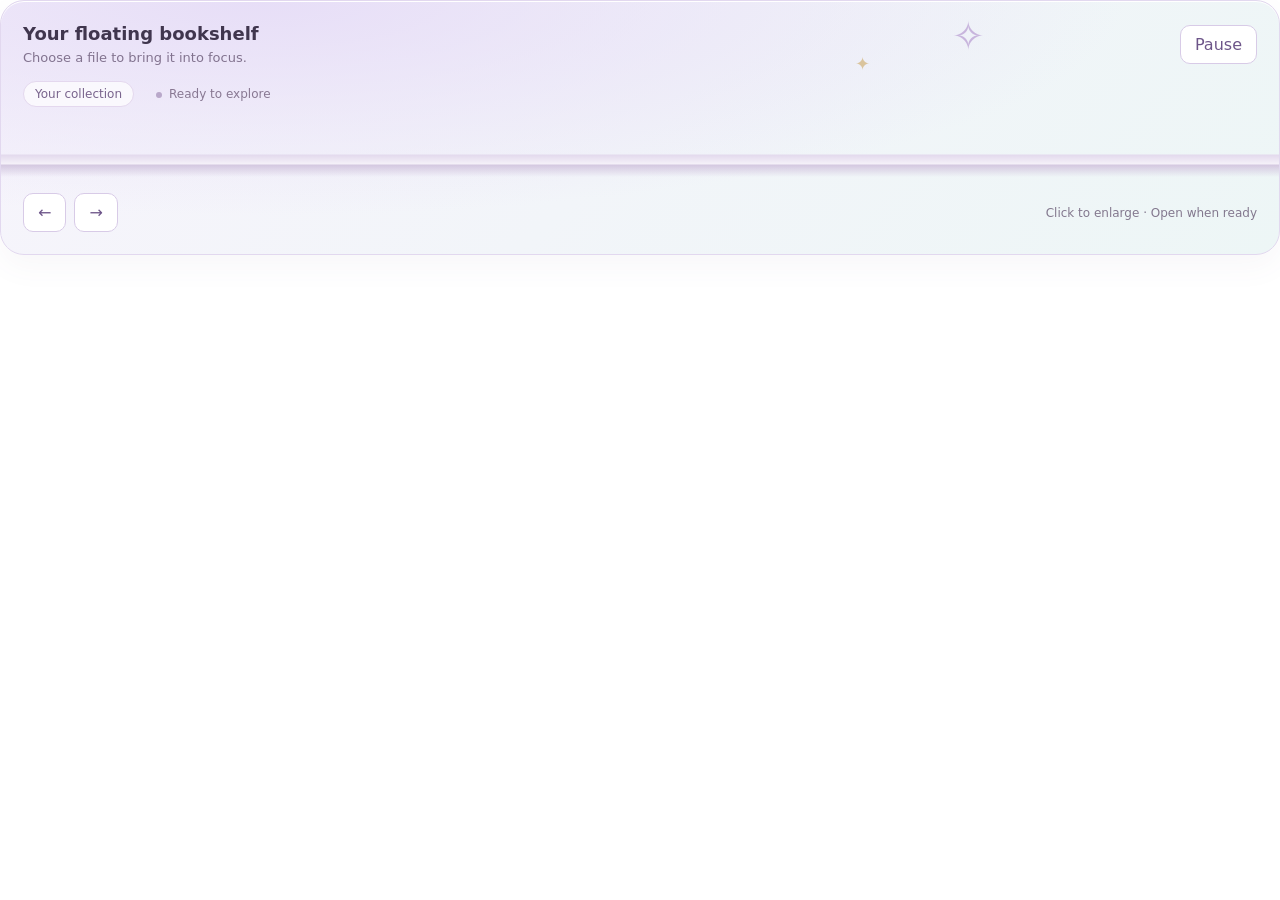
<file: material_carousel/index.html>
<!doctype html>
<html lang="en"><head><meta charset="UTF-8"><meta name="viewport" content="width=device-width,initial-scale=1"><style>
*{box-sizing:border-box}body{margin:0;font-family:system-ui,-apple-system,sans-serif;color:#40364e;background:transparent}button{font:inherit;cursor:pointer}button:focus-visible{outline:3px solid #9f82c4;outline-offset:3px}.shelf{border:1px solid #e2d8ef;border-radius:24px;padding:22px 0;background:radial-gradient(ellipse at 20% 0,#eae3fa,transparent 65%),#f8f6fc;overflow:hidden}.bar{display:flex;justify-content:space-between;align-items:center;gap:12px;padding:0 22px}.bar strong{font-size:18px}.bar small{display:block;color:#82738f;margin-top:6px;font-size:13px}.control{border:1px solid #d8cbe7;border-radius:10px;background:#fff;color:#6d5589;padding:9px 14px;white-space:nowrap}.viewport{overflow-x:auto;padding:30px 0 24px;scrollbar-width:thin;scrollbar-color:#d9c9e9 transparent}.track{display:flex;width:max-content}.group{display:flex;gap:22px;padding:0 22px 0 0}.card{flex:0 0 235px;width:235px;min-height:255px;text-align:left;padding:24px;border:1px solid #e1d8eb;border-radius:18px;background:white;box-shadow:0 8px 18px #6b4c8f0b;transition:transform .2s,border-color .2s;display:flex;flex-direction:column;gap:18px}.card:hover{transform:translateY(-7px);border-color:#baa0d5}.badge{align-self:flex-start;background:#efe6fa;color:#7e5c9d;border-radius:10px 10px 15px 10px;padding:12px;font-size:12px;font-weight:750;letter-spacing:.06em}.blue{background:#e4edfc;color:#5679a8}.rose{background:#fbe7ec;color:#a76178}.mint{background:#e1f1e8;color:#4e8167}.title{font-size:17px;font-weight:650;line-height:1.5;overflow-wrap:anywhere;display:-webkit-box;-webkit-line-clamp:3;-webkit-box-orient:vertical;overflow:hidden}.tools{color:#82728f;font-size:12px;line-height:1.6;margin-top:auto}.hint{font-size:12px;color:#8d789f}.bottom{padding:0 22px;display:flex;gap:8px;align-items:center}.bottom small{margin-left:auto;color:#83788e;font-size:12px}dialog{width:min(600px,calc(100% - 28px));max-height:460px;overflow:auto;border:1px solid #d4c1e5;border-radius:24px;padding:28px;box-shadow:0 20px 70px #4f36682b;animation:zoom .22s ease-out;background:#fff}dialog::backdrop{background:#eee8f4e6;backdrop-filter:blur(4px)}.detail-top{display:flex;justify-content:space-between;align-items:center;gap:12px}dialog h2{font-size:24px;line-height:1.5;overflow-wrap:anywhere;margin:22px 0 12px}dialog p{color:#80708f;line-height:1.7}.open{width:100%;border:1px solid #d5c2e8;border-radius:12px;background:#eee5fa;color:#61457f;padding:14px;margin:18px 0;font-weight:650}.detail-nav{display:flex;justify-content:space-between;align-items:center}.detail-nav span{color:#87778f;font-size:13px}@keyframes zoom{from{opacity:0;transform:scale(.9)}to{opacity:1;transform:scale(1)}}@media(prefers-reduced-motion:reduce){*{animation:none!important;transition:none!important}}@media(max-width:500px){.bar{align-items:flex-start}.bar strong{font-size:16px}.card{flex-basis:205px;width:205px}dialog{padding:20px}dialog h2{font-size:20px}}

.shelf{position:relative}.bar{position:relative;z-index:1}.shelf:before{content:'✧';position:absolute;right:23%;top:12px;color:#c8b5dd;font-size:40px;pointer-events:none}.shelf:after{content:'✦';position:absolute;right:32%;top:52px;color:#dac49d;font-size:18px;pointer-events:none}.shelf-meta{display:flex;gap:10px;align-items:center;padding:16px 22px 0;flex-wrap:wrap}.shelf-meta span{font-size:12px;color:#79648d;background:#ffffffb3;border:1px solid #e4d8ee;border-radius:99px;padding:5px 11px}.shelf-meta .motion-state{background:transparent;border-color:transparent;color:#887892}.motion-state:before{content:'';display:inline-block;width:6px;height:6px;background:#8bbba8;border-radius:50%;margin-right:7px}.motion-state[data-paused="true"]:before{background:#b9a8ca}.card{position:relative;border-top:3px solid var(--accent,#d8c6ed)}.card:before{content:'';position:absolute;top:0;right:22px;width:15px;height:28px;background:var(--accent,#d8c6ed);clip-path:polygon(0 0,100% 0,100% 100%,50% 75%,0 100%)}.card-number{position:absolute;right:20px;top:46px;color:#a192ad;font-size:11px;font-weight:650;letter-spacing:.07em}.tools{display:flex;flex-wrap:wrap;gap:5px}.tools span{padding:3px 7px;background:#f7f4fb;border-radius:6px;border:1px solid #eee8f4;font-size:11px}.hint{border-top:1px solid #eee8f4;padding-top:12px;width:100%;display:flex;justify-content:space-between}.hint:after{content:'↗';color:#9878b7}.viewport{padding-top:24px}.bottom{padding-top:8px}@media(max-width:500px){.shelf:before,.shelf:after{display:none}.shelf-meta{gap:6px}.bar small{line-height:1.5}}
/* Book covers sit above a softly lit shelf; page edges stay code-native and crisp. */
.shelf{background:radial-gradient(ellipse at 20% 0,#e7def7,transparent 60%),linear-gradient(135deg,#f7f4fc,#edf6f6);box-shadow:inset 0 1px 0 #fff,0 12px 30px #6751810c}
.viewport{padding:38px 20px 40px;background:linear-gradient(180deg,transparent calc(100% - 31px),#e3daed calc(100% - 30px),#f5f1f9 calc(100% - 21px),#d4c8e0 calc(100% - 20px),transparent calc(100% - 8px));perspective:1200px}
.group{gap:32px;padding-right:32px;align-items:center}
.card{width:235px;flex-basis:235px;min-height:286px;padding:25px 22px 22px 30px;border:1px solid #ffffff;border-left:9px solid var(--accent);border-radius:7px 16px 16px 7px;background:linear-gradient(90deg,#72608012,transparent 16%),linear-gradient(145deg,#fff 20%,#f7f4fc);box-shadow:inset 3px 0 4px #ffffffb3,inset -1px 0 0 #cbc0d5,8px 10px 0 -4px #d0c5dd,15px 22px 22px -12px #58456a55;transform:perspective(1000px) rotateY(-13deg) rotateZ(-2deg);transform-origin:50% 85%;transition:transform .25s ease,box-shadow .25s ease,border-color .25s ease;isolation:isolate}
.card::after{content:'';position:absolute;z-index:-1;top:8px;bottom:-5px;right:-8px;width:9px;border:1px solid #d3cada;border-radius:0 5px 7px 0;background:repeating-linear-gradient(0deg,#fcfbfe 0,#fcfbfe 3px,#dcd4e5 3px,#dcd4e5 4px);transform:skewY(12deg);pointer-events:none}
.card::before{height:36px;right:22px;filter:drop-shadow(0 3px 2px #59466d1a)}
.card:hover,.card:focus-visible,.card.is-selected{transform:perspective(1000px) rotateY(0) rotateZ(0) translateY(-12px) scale(1.035);box-shadow:inset 3px 0 4px #fff,8px 10px 0 -4px #d0c5dd,10px 30px 30px -13px #58456a66;border-color:#b9a0d1;z-index:2}
.card .badge{box-shadow:inset 0 1px 0 #ffffffc9,0 4px 8px #6954800a}.card .title{color:#3f354c;font-weight:750}.card-number{top:50px}.tools span{background:#ffffffb3}.hint{color:#78618f}
dialog{border-left:10px solid #c1a7df;background:linear-gradient(115deg,#f5effb,#fff 35%);box-shadow:7px 9px 0 -3px #d8cde3,0 26px 75px #4f36683d}
dialog::backdrop{background:#e9e3f1d9;backdrop-filter:blur(6px)}
@media(max-width:500px){.viewport{padding-left:14px;padding-right:14px}.group{gap:26px;padding-right:26px}.card{width:205px;flex-basis:205px;min-height:278px;padding-left:24px}.card:hover,.card:focus-visible,.card.is-selected{transform:translateY(-7px)}.bottom small{max-width:145px;text-align:right}}
@media(prefers-reduced-motion:reduce){.card,.card:hover,.card:focus-visible,.card.is-selected{transform:none}}
</style></head><body>
<section class="shelf" aria-label="Moving course material shelf"><div class="bar"><div><strong>Your floating bookshelf</strong><small>Choose a file to bring it into focus.</small></div><button class="control" id="pause">Pause</button></div><div class="shelf-meta"><span id="material-count">Your collection</span><span class="motion-state" id="motion-state">Moving gently</span></div><div class="viewport" id="viewport" tabindex="0" aria-label="Scroll through documents"><div class="track"><div class="group" id="original"></div><div class="group" id="copy" aria-hidden="true"></div></div></div><div class="bottom"><button class="control" id="left" aria-label="Scroll left">←</button><button class="control" id="right" aria-label="Scroll right">→</button><small>Click to enlarge · Open when ready</small></div></section>
<dialog id="detail" aria-labelledby="detail-title"><div class="detail-top"><span class="badge" id="detail-kind"></span><button class="control" id="close" aria-label="Close preview">✕</button></div><h2 id="detail-title"></h2><p id="detail-tools"></p><button class="open" id="open">Open material →</button><div class="detail-nav"><button class="control" id="prev">← Previous</button><span id="position"></span><button class="control" id="next">Next →</button></div></dialog>
<script>
const $=id=>document.getElementById(id);let docs=[],signature='',selected=0,manualPause=matchMedia('(prefers-reduced-motion:reduce)').matches,hover=false,last=0,carry=0;const reduced=matchMedia('(prefers-reduced-motion:reduce)');
function send(type,data={}){parent.postMessage({isStreamlitMessage:true,type,...data},'*')}
function paused(){return manualPause||hover||$('detail').open||document.hidden||document.hasFocus()&&$('viewport').contains(document.activeElement)}
function pauseLabel(){$('pause').textContent=manualPause?'Resume':'Pause';$('pause').setAttribute('aria-pressed',String(manualPause))}
function show(index){selected=(index+docs.length)%docs.length;document.querySelectorAll('.card').forEach(b=>b.classList.toggle('is-selected',Number(b.dataset.index)===selected));const d=docs[selected];$('detail-title').textContent=d.title;$('detail-kind').textContent=d.kind;$('detail-kind').className='badge '+d.tone;$('detail-tools').textContent=d.tools.length?'Available: '+d.tools.join(' · '):'Saved course material';$('position').textContent=`${selected+1} / ${docs.length}`;if(!$('detail').open)$('detail').showModal()}
function card(d,index,duplicate){
 const b=document.createElement('button');b.className='card';b.dataset.index=String(index);b.style.setProperty('--accent',['#d5c3eb','#bed3ed','#badbcb','#eac7d2'][index%4]);
 if(duplicate)b.tabIndex=-1;b.setAttribute('aria-label','Preview '+d.title);
 const number=document.createElement('span');number.className='card-number';number.textContent=String(index+1).padStart(2,'0');number.setAttribute('aria-hidden','true');b.append(number);
 for(const [cls,text] of [['badge '+d.tone,d.kind],['title',d.title]]){const el=document.createElement('span');el.className=cls;el.textContent=text;b.append(el)}
 const tools=document.createElement('span');tools.className='tools';for(const label of d.tools.length?d.tools:['Saved material']){const chip=document.createElement('span');chip.textContent=label;tools.append(chip)}b.append(tools);
 const hint=document.createElement('span');hint.className='hint';hint.textContent='Bring into focus';b.append(hint);b.onclick=()=>show(index);return b
}
window.addEventListener('message',event=>{if(event.source!==parent||event.data.type!=='streamlit:render')return;const incoming=event.data.args.documents||[],next=JSON.stringify(incoming);if(next!==signature){signature=next;docs=incoming;$('material-count').textContent=docs.length+' '+(docs.length===1?'material':'materials')+' in this collection';$('detail').close();$('original').replaceChildren();$('copy').replaceChildren();docs.forEach((d,i)=>{$('original').append(card(d,i,false));if(docs.length>1)$('copy').append(card(d,i,true))});$('viewport').scrollLeft=0;$('pause').disabled=docs.length<2}send('streamlit:setFrameHeight',{height:560})});
new ResizeObserver(()=>{for(const id of ['original','copy'])$(id).style.minWidth=$('viewport').clientWidth+'px'}).observe($('viewport'));
$('pause').onclick=()=>{manualPause=!manualPause;pauseLabel()};reduced.addEventListener('change',e=>{manualPause=e.matches;pauseLabel()});$('viewport').onmouseenter=()=>hover=true;$('viewport').onmouseleave=()=>hover=false;$('viewport').addEventListener('touchstart',()=>{manualPause=true;pauseLabel()},{passive:true});$('close').onclick=()=>$('detail').close();$('prev').onclick=()=>show(selected-1);$('next').onclick=()=>show(selected+1);$('left').onclick=()=>{manualPause=true;pauseLabel();$('viewport').scrollLeft=Math.max(0,$('viewport').scrollLeft-257)};$('right').onclick=()=>{manualPause=true;pauseLabel();$('viewport').scrollLeft+=257};$('open').onclick=()=>{send('streamlit:setComponentValue',{value:{id:docs[selected].id,event:crypto.randomUUID()},dataType:'json'});$('detail').close()};
function animate(now){const stopped=paused()||docs.length<2;const label=docs.length<2?'Ready to explore':stopped?'Paused for browsing':'Moving gently';if($('motion-state').textContent!==label){$('motion-state').textContent=label;$('motion-state').dataset.paused=String(stopped)}const dt=Math.min(now-last,50);last=now;const width=$('original').offsetWidth;if(docs.length>1&&!paused()&&width){carry+=dt*.025;const pixels=Math.floor(carry);carry-=pixels;$('viewport').scrollLeft+=pixels;if($('viewport').scrollLeft>=width)$('viewport').scrollLeft-=width}requestAnimationFrame(animate)}pauseLabel();send('streamlit:componentReady',{apiVersion:1});send('streamlit:setFrameHeight',{height:560});requestAnimationFrame(animate);
</script></body></html>
</file>
